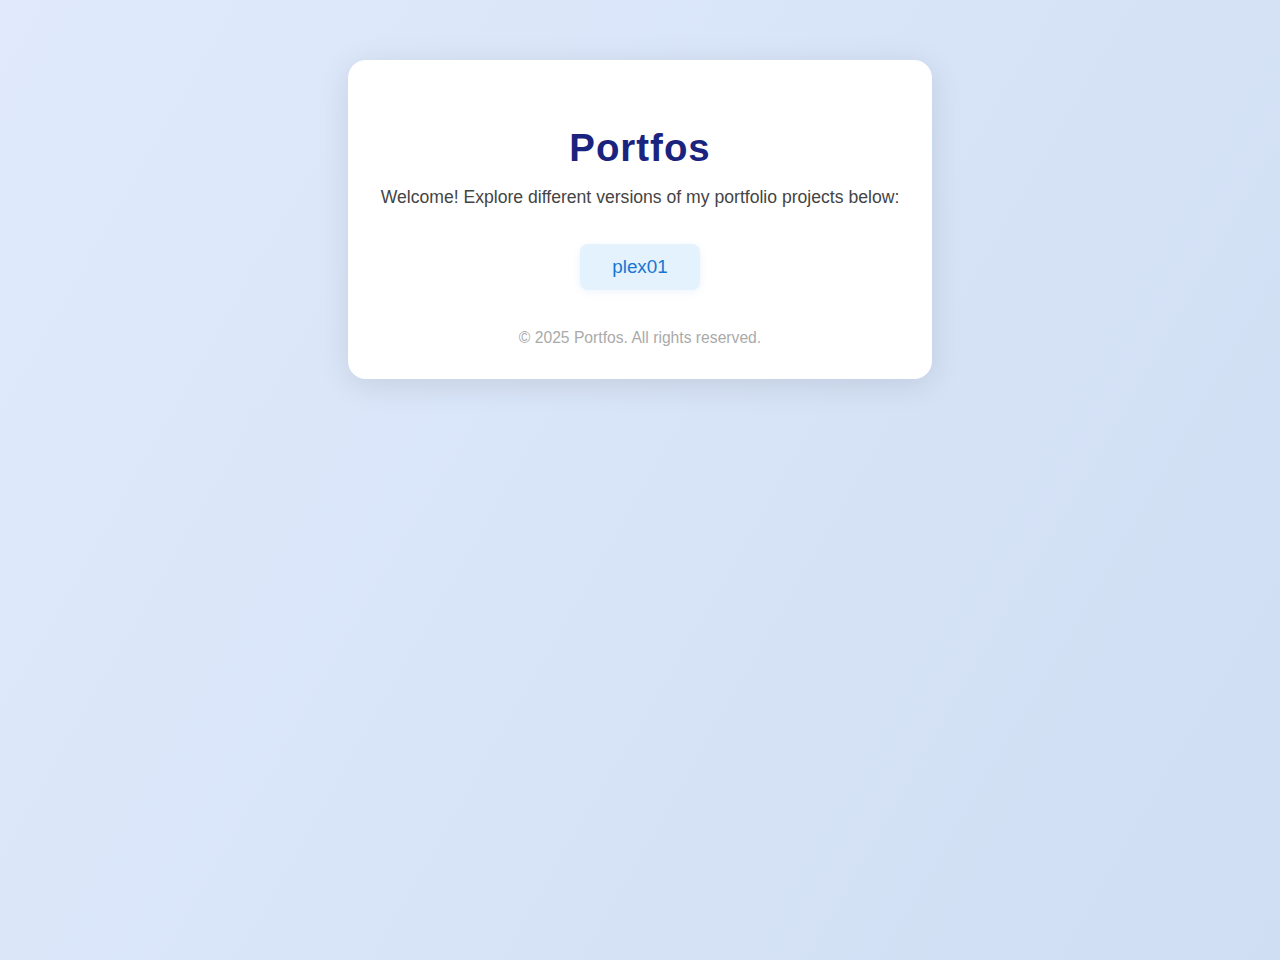
<file: index.html>
<!DOCTYPE html>
<html lang="en">
<head>
  <meta charset="UTF-8">
  <meta name="viewport" content="width=device-width, initial-scale=1.0">
  <title>Portfos - Portfolio Collection</title>
  <link rel="stylesheet" href="./main.css">
</head>
<body>
  <div class="container">
    <h1>Portfos</h1>
    <p>Welcome! Explore different versions of my portfolio projects below:</p>
    <ul>
      <li><a href="./plex01/">plex01</a></li>
    </ul>
    <div class="footer">&copy; 2025 Portfos. All rights reserved.</div>
  </div>
</body>
</html>
</file>
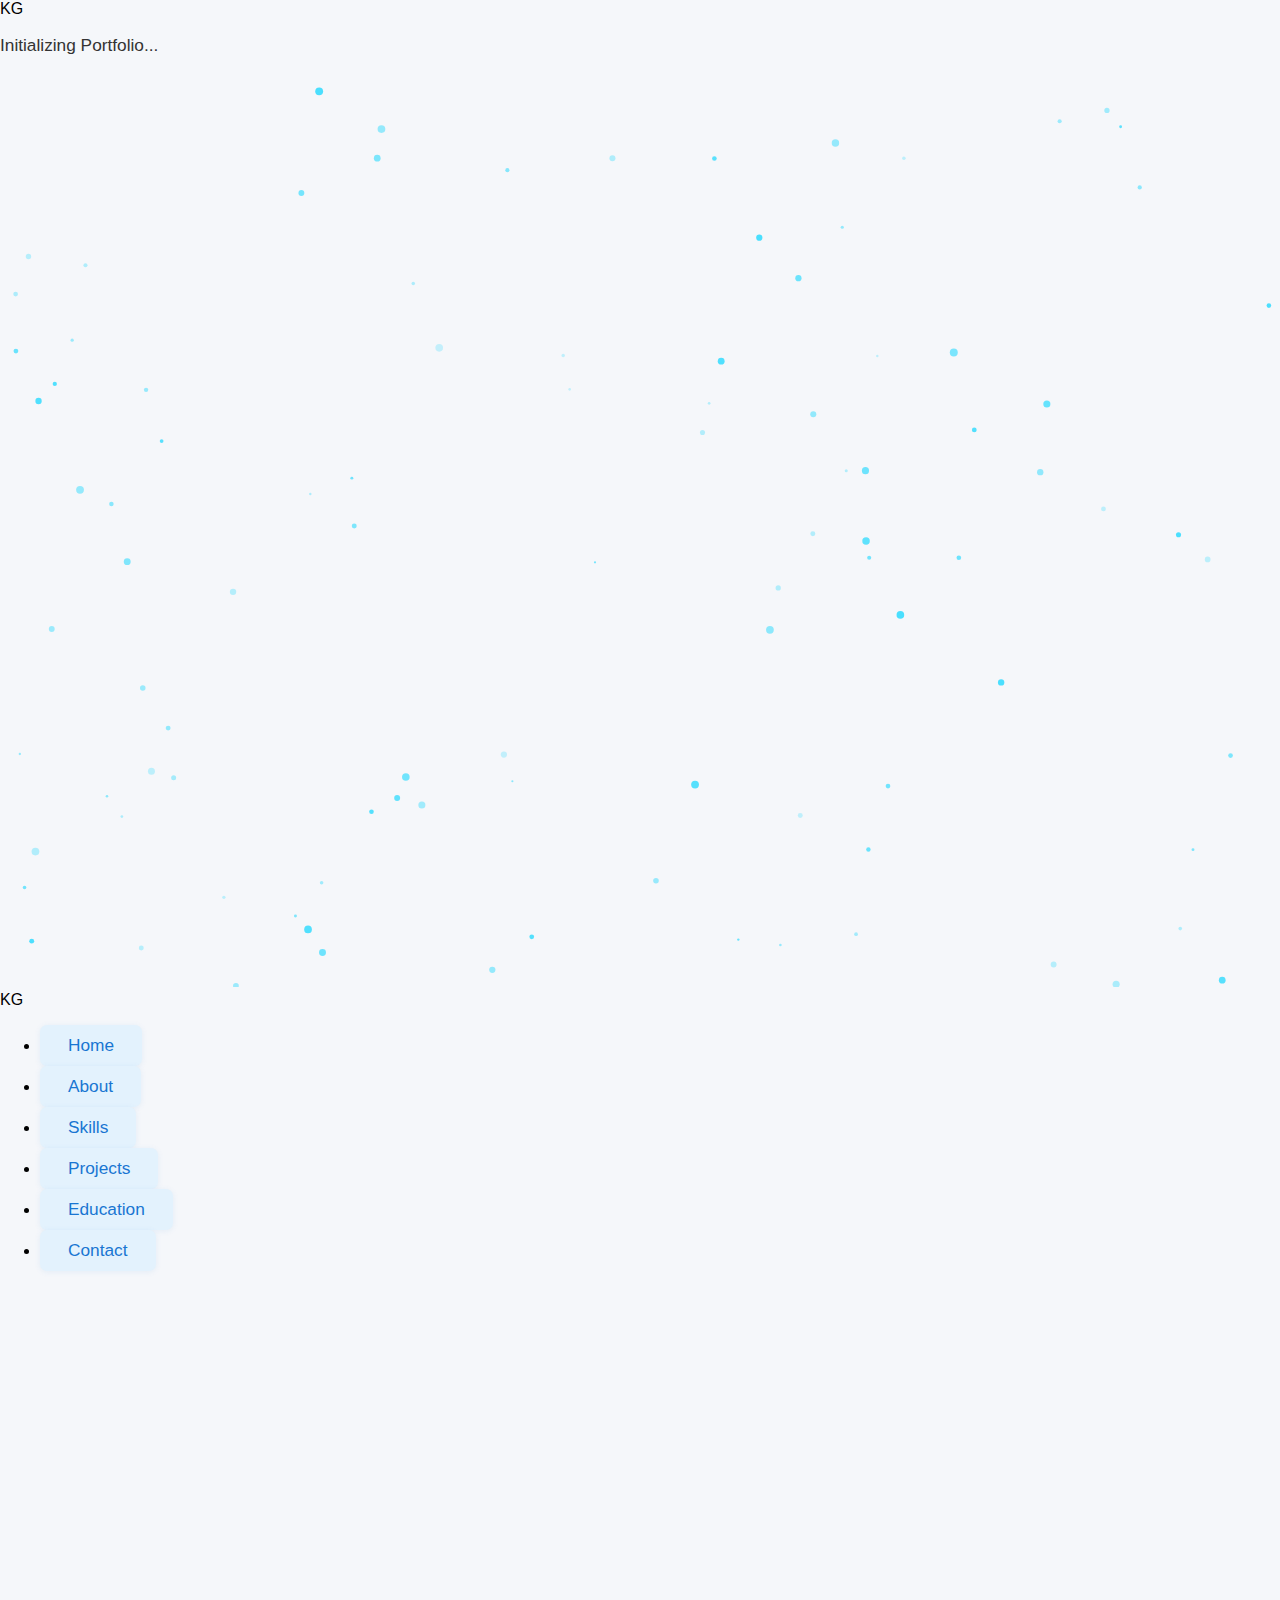
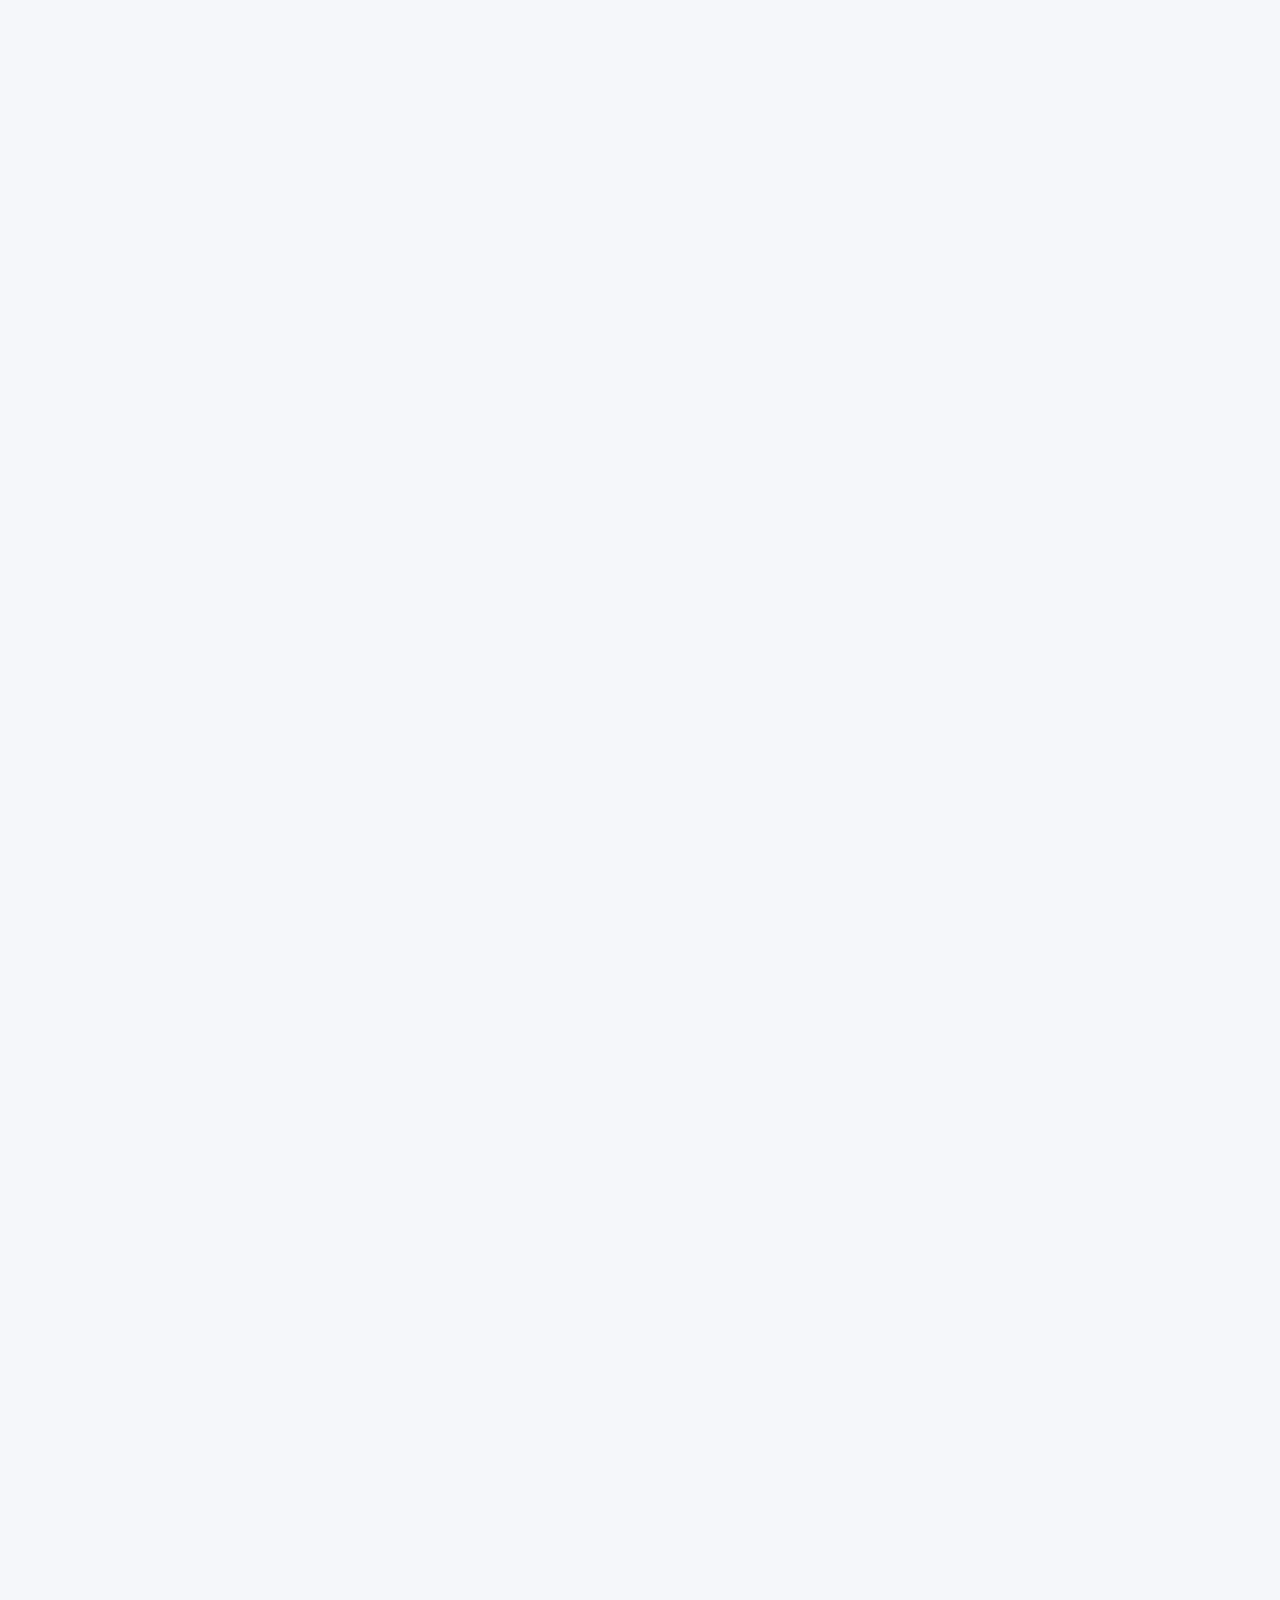
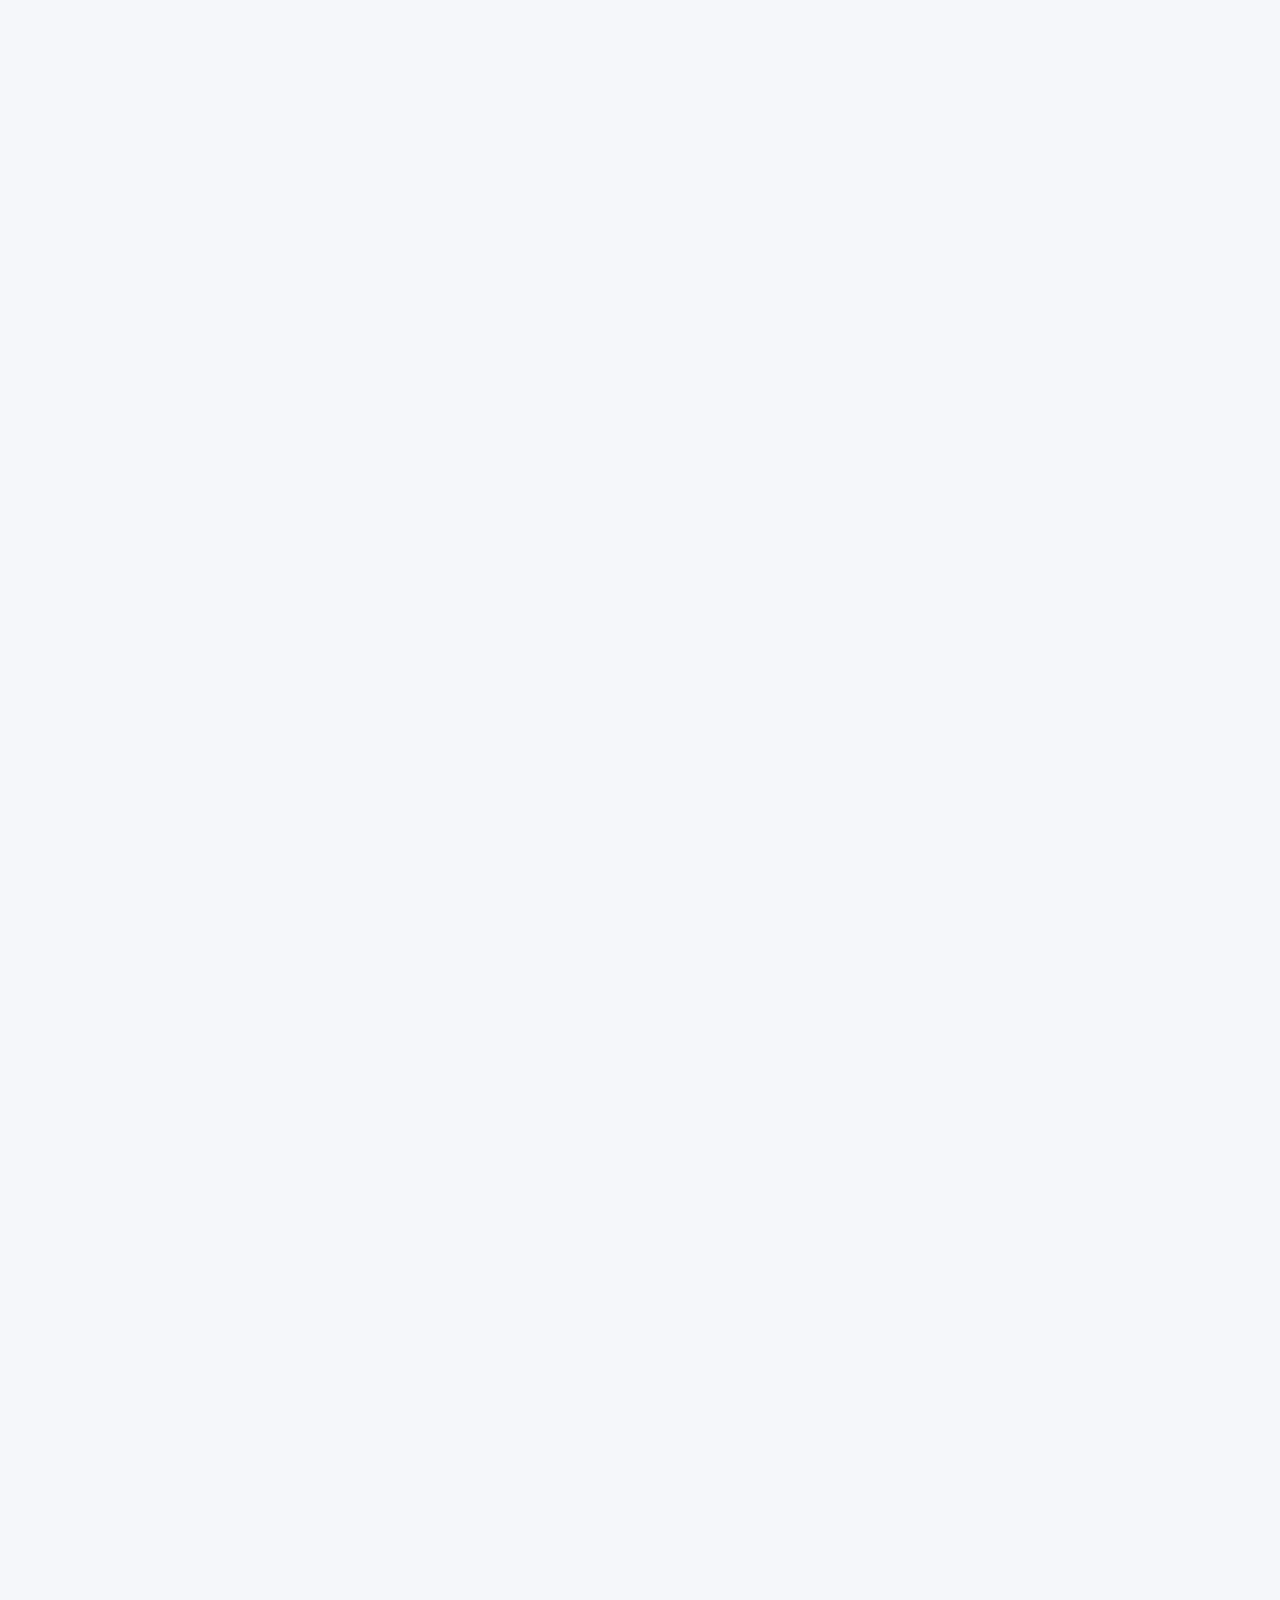
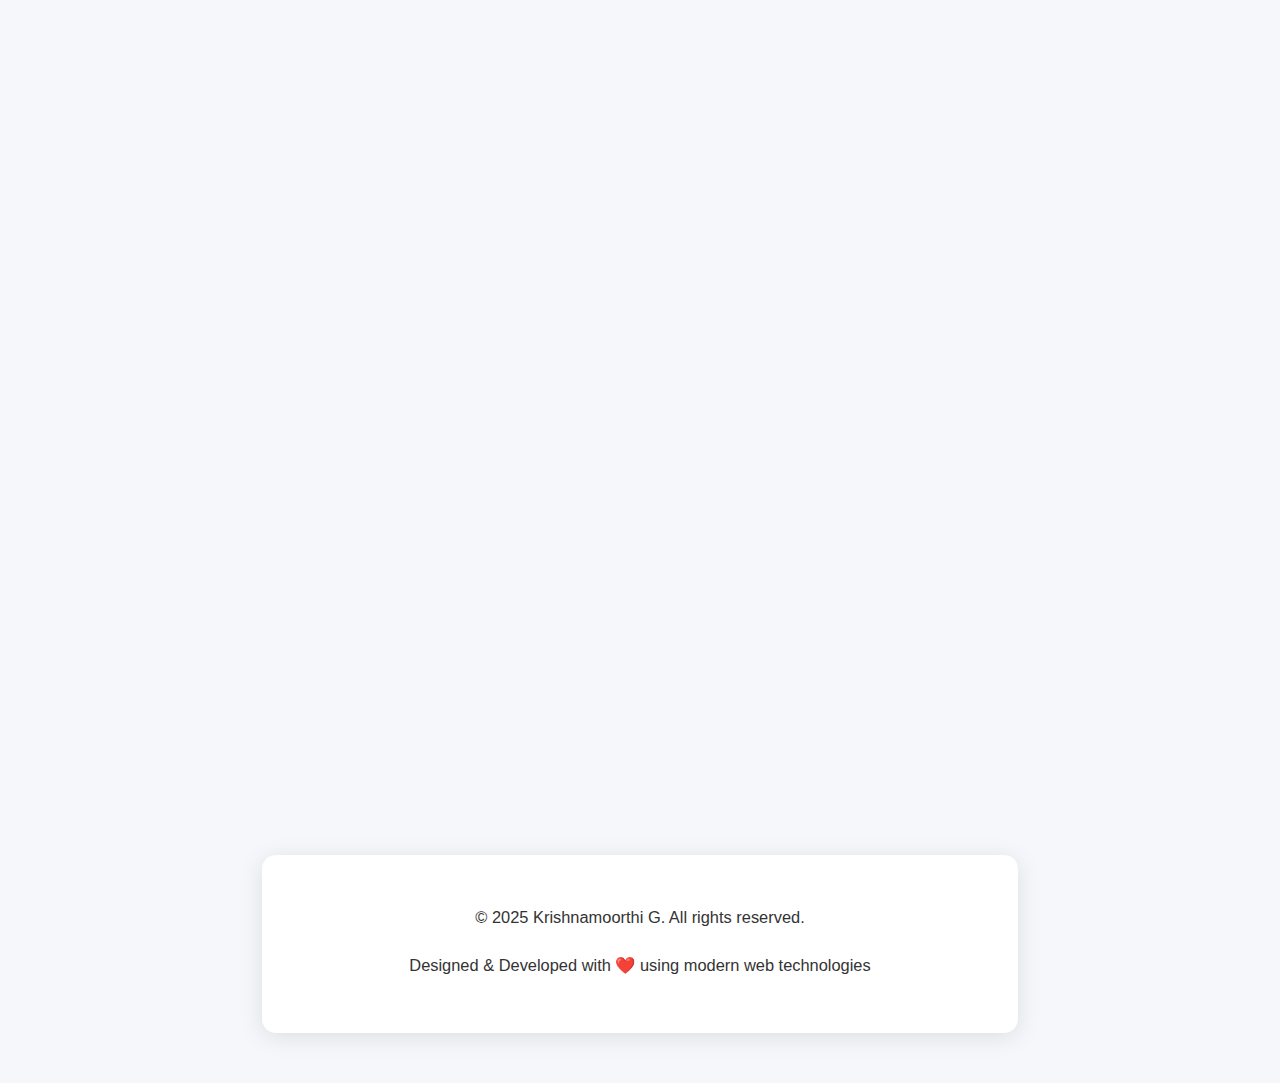
<file: plex01/index.html>
<!DOCTYPE html>
<html lang="en">
<head>
    <meta charset="UTF-8">
    <meta name="viewport" content="width=device-width, initial-scale=1.0">
    <title>Krishnamoorthi G | AI/ML Engineer | Portfolio</title>
    <link rel="stylesheet" href="style.css">
</head>
<body>
    <!-- Loading Screen -->
    <div class="loading-screen" id="loadingScreen">
        <div class="loading-content">
            <div class="loading-logo">
                <span class="logo-text">KG</span>
            </div>
            <div class="loading-bar">
                <div class="loading-progress"></div>
            </div>
            <p class="loading-text">Initializing Portfolio...</p>
        </div>
        <canvas class="loading-particles" id="loadingParticles"></canvas>
    </div>

    <!-- Custom Cursor -->
    <div class="cursor" id="cursor"></div>
    <div class="cursor-follower" id="cursorFollower"></div>

    <!-- Navigation -->
    <nav class="navbar" id="navbar">
        <div class="nav-container">
            <div class="nav-logo">
                <span class="logo-text">KG</span>
            </div>
            <ul class="nav-menu" id="navMenu">
                <li><a href="#hero" class="nav-link">Home</a></li>
                <li><a href="#about" class="nav-link">About</a></li>
                <li><a href="#skills" class="nav-link">Skills</a></li>
                <li><a href="#projects" class="nav-link">Projects</a></li>
                <li><a href="#education" class="nav-link">Education</a></li>
                <li><a href="#contact" class="nav-link">Contact</a></li>
            </ul>
            <div class="nav-toggle" id="navToggle">
                <span></span>
                <span></span>
                <span></span>
            </div>
        </div>
    </nav>

    <!-- Hero Section -->
    <section class="hero" id="hero">
        <canvas class="particles-canvas" id="particlesCanvas"></canvas>
        <div class="floating-shapes">
            <div class="shape shape-1"></div>
            <div class="shape shape-2"></div>
            <div class="shape shape-3"></div>
            <div class="shape shape-4"></div>
        </div>
        <div class="hero-content">
            <div class="hero-text">
                <h1 class="hero-title">
                    <span class="greeting">Hello, I'm</span>
                    <span class="name" id="typewriterName">Krishnamoorthi G</span>
                </h1>
                <p class="hero-subtitle" id="typewriterTitle">AI/ML Engineer | Software Developer | BE AIML Student</p>
                <p class="hero-tagline">Building the future with AI, one commit at a time</p>
                <div class="hero-buttons">
                    <a href="#projects" class="btn-primary magnetic">View My Work</a>
                    <a href="#contact" class="btn-secondary magnetic">Get In Touch</a>
                </div>
            </div>
            <div class="hero-scroll">
                <div class="scroll-indicator">
                    <span>Scroll Down</span>
                    <div class="scroll-arrow"></div>
                </div>
            </div>
        </div>
    </section>

    <!-- About Section -->
    <section class="about" id="about">
        <div class="container">
            <div class="section-header">
                <h2 class="section-title">About Me</h2>
                <div class="section-line"></div>
            </div>
            <div class="about-content">
                <div class="about-image">
                    <div class="image-container">
                        <div class="profile-placeholder">
                            <span class="profile-initials">KG</span>
                        </div>
                        <div class="image-glow"></div>
                    </div>
                </div>
                <div class="about-text">
                    <p class="about-bio">I am a highly motivated undergraduate student pursuing Computer Science and Engineering with a specialization in Artificial Intelligence and Machine Learning. Fascinated by the intricate complexities of AI, ML, Data Science, and Deep Learning, I am dedicated to deepening my understanding in these areas.</p>
                    <p class="about-goal">My goal is to leverage my technical skills to tackle practical, real-world challenges and contribute meaningfully through the development of impactful AI/ML solutions.</p>
                    <div class="about-stats">
                        <div class="stat-item">
                            <div class="stat-number">764</div>
                            <div class="stat-label">GitHub Contributions</div>
                        </div>
                        <div class="stat-item">
                            <div class="stat-number">8.11</div>
                            <div class="stat-label">Current CGPA</div>
                        </div>
                        <div class="stat-item">
                            <div class="stat-number">4+</div>
                            <div class="stat-label">Certifications</div>
                        </div>
                    </div>
                    <div class="interest-tags">
                        <span class="tag">Deep Learning</span>
                        <span class="tag">MLOps</span>
                        <span class="tag">Software Architecture</span>
                        <span class="tag">Data Science</span>
                    </div>
                </div>
            </div>
        </div>
    </section>

    <!-- Skills Section -->
    <section class="skills" id="skills">
        <div class="container">
            <div class="section-header">
                <h2 class="section-title">Skills & Expertise</h2>
                <div class="section-line"></div>
            </div>
            <div class="skills-grid">
                <div class="skill-category">
                    <h3 class="category-title">Programming Languages</h3>
                    <div class="skill-bars">
                        <div class="skill-bar" data-percentage="90">
                            <div class="skill-info">
                                <span class="skill-name">Python</span>
                                <span class="skill-percentage">90%</span>
                            </div>
                            <div class="skill-progress">
                                <div class="skill-fill"></div>
                            </div>
                        </div>
                        <div class="skill-bar" data-percentage="75">
                            <div class="skill-info">
                                <span class="skill-name">Java</span>
                                <span class="skill-percentage">75%</span>
                            </div>
                            <div class="skill-progress">
                                <div class="skill-fill"></div>
                            </div>
                        </div>
                        <div class="skill-bar" data-percentage="70">
                            <div class="skill-info">
                                <span class="skill-name">C</span>
                                <span class="skill-percentage">70%</span>
                            </div>
                            <div class="skill-progress">
                                <div class="skill-fill"></div>
                            </div>
                        </div>
                    </div>
                </div>
                
                <div class="skill-category">
                    <h3 class="category-title">AI/ML Technologies</h3>
                    <div class="skill-bars">
                        <div class="skill-bar" data-percentage="85">
                            <div class="skill-info">
                                <span class="skill-name">Machine Learning</span>
                                <span class="skill-percentage">85%</span>
                            </div>
                            <div class="skill-progress">
                                <div class="skill-fill"></div>
                            </div>
                        </div>
                        <div class="skill-bar" data-percentage="85">
                            <div class="skill-info">
                                <span class="skill-name">TensorFlow/Keras</span>
                                <span class="skill-percentage">85%</span>
                            </div>
                            <div class="skill-progress">
                                <div class="skill-fill"></div>
                            </div>
                        </div>
                        <div class="skill-bar" data-percentage="90">
                            <div class="skill-info">
                                <span class="skill-name">pandas</span>
                                <span class="skill-percentage">90%</span>
                            </div>
                            <div class="skill-progress">
                                <div class="skill-fill"></div>
                            </div>
                        </div>
                        <div class="skill-bar" data-percentage="85">
                            <div class="skill-info">
                                <span class="skill-name">NumPy</span>
                                <span class="skill-percentage">85%</span>
                            </div>
                            <div class="skill-progress">
                                <div class="skill-fill"></div>
                            </div>
                        </div>
                    </div>
                </div>

                <div class="skill-category">
                    <h3 class="category-title">Tools & Cloud</h3>
                    <div class="skill-bars">
                        <div class="skill-bar" data-percentage="90">
                            <div class="skill-info">
                                <span class="skill-name">VS Code</span>
                                <span class="skill-percentage">90%</span>
                            </div>
                            <div class="skill-progress">
                                <div class="skill-fill"></div>
                            </div>
                        </div>
                        <div class="skill-bar" data-percentage="85">
                            <div class="skill-info">
                                <span class="skill-name">Git/GitHub</span>
                                <span class="skill-percentage">85%</span>
                            </div>
                            <div class="skill-progress">
                                <div class="skill-fill"></div>
                            </div>
                        </div>
                        <div class="skill-bar" data-percentage="70">
                            <div class="skill-info">
                                <span class="skill-name">Microsoft Azure</span>
                                <span class="skill-percentage">70%</span>
                            </div>
                            <div class="skill-progress">
                                <div class="skill-fill"></div>
                            </div>
                        </div>
                    </div>
                </div>
            </div>
        </div>
    </section>

    <!-- Projects Section -->
    <section class="projects" id="projects">
        <div class="container">
            <div class="section-header">
                <h2 class="section-title">Featured Projects</h2>
                <div class="section-line"></div>
            </div>
            <div class="projects-grid">
                <div class="project-card featured magnetic" data-tilt>
                    <div class="project-image">
                        <div class="project-overlay">
                            <div class="project-tech">
                                <span class="tech-tag">Python</span>
                                <span class="tech-tag">TensorFlow</span>
                                <span class="tech-tag">LSTM</span>
                                <span class="tech-tag">Flask</span>
                            </div>
                        </div>
                    </div>
                    <div class="project-content">
                        <div class="project-badge">Featured</div>
                        <h3 class="project-title">AgriCast</h3>
                        <p class="project-subtitle">Predicting Agricultural Commodity Prices for a Sustainable Future</p>
                        <p class="project-description">Developed AgriCast, an AI solution leveraging LSTM networks in Python to forecast agricultural commodity prices, promoting informed decision-making for sustainable agriculture. Improved price prediction accuracy compared to traditional methods.</p>
                        <div class="project-links">
                            <a href="https://github.com/gkrishna247/AgriCast" target="_blank" class="project-link">
                                <span>GitHub</span>
                                <svg width="16" height="16" viewBox="0 0 24 24" fill="currentColor">
                                    <path d="M12 0c-6.626 0-12 5.373-12 12 0 5.302 3.438 9.8 8.207 11.387.599.111.793-.261.793-.577v-2.234c-3.338.726-4.033-1.416-4.033-1.416-.546-1.387-1.333-1.756-1.333-1.756-1.089-.745.083-.729.083-.729 1.205.084 1.839 1.237 1.839 1.237 1.07 1.834 2.807 1.304 3.492.997.107-.775.418-1.305.762-1.604-2.665-.305-5.467-1.334-5.467-5.931 0-1.311.469-2.381 1.236-3.221-.124-.303-.535-1.524.117-3.176 0 0 1.008-.322 3.301 1.23.957-.266 1.983-.399 3.003-.404 1.02.005 2.047.138 3.006.404 2.291-1.552 3.297-1.23 3.297-1.23.653 1.653.242 2.874.118 3.176.77.84 1.235 1.911 1.235 3.221 0 4.609-2.807 5.624-5.479 5.921.43.372.823 1.102.823 2.222v3.293c0 .319.192.694.801.576 4.765-1.589 8.199-6.086 8.199-11.386 0-6.627-5.373-12-12-12z"/>
                                </svg>
                            </a>
                        </div>
                    </div>
                </div>

                <div class="project-card magnetic" data-tilt>
                    <div class="project-content">
                        <h3 class="project-title">Python Full Stack Development</h3>
                        <p class="project-description">Comprehensive full-stack development projects showcasing web development skills with Python, HTML, CSS, and JavaScript.</p>
                        <div class="project-tech">
                            <span class="tech-tag">Python</span>
                            <span class="tech-tag">HTML</span>
                            <span class="tech-tag">CSS</span>
                            <span class="tech-tag">JavaScript</span>
                        </div>
                        <div class="project-links">
                            <a href="https://github.com/gkrishna247/PythonFullstack" target="_blank" class="project-link">
                                <span>GitHub</span>
                                <svg width="16" height="16" viewBox="0 0 24 24" fill="currentColor">
                                    <path d="M12 0c-6.626 0-12 5.373-12 12 0 5.302 3.438 9.8 8.207 11.387.599.111.793-.261.793-.577v-2.234c-3.338.726-4.033-1.416-4.033-1.416-.546-1.387-1.333-1.756-1.333-1.756-1.089-.745.083-.729.083-.729 1.205.084 1.839 1.237 1.839 1.237 1.07 1.834 2.807 1.304 3.492.997.107-.775.418-1.305.762-1.604-2.665-.305-5.467-1.334-5.467-5.931 0-1.311.469-2.381 1.236-3.221-.124-.303-.535-1.524.117-3.176 0 0 1.008-.322 3.301 1.23.957-.266 1.983-.399 3.003-.404 1.02.005 2.047.138 3.006.404 2.291-1.552 3.297-1.23 3.297-1.23.653 1.653.242 2.874.118 3.176.77.84 1.235 1.911 1.235 3.221 0 4.609-2.807 5.624-5.479 5.921.43.372.823 1.102.823 2.222v3.293c0 .319.192.694.801.576 4.765-1.589 8.199-6.086 8.199-11.386 0-6.627-5.373-12-12-12z"/>
                                </svg>
                            </a>
                        </div>
                    </div>
                </div>

                <div class="project-card magnetic" data-tilt>
                    <div class="project-content">
                        <h3 class="project-title">Data Structure Training</h3>
                        <p class="project-description">Implementation of various data structures and algorithms for competitive programming and technical interviews.</p>
                        <div class="project-tech">
                            <span class="tech-tag">Python</span>
                            <span class="tech-tag">Algorithms</span>
                            <span class="tech-tag">Data Structures</span>
                        </div>
                        <div class="project-links">
                            <a href="https://github.com/gkrishna247/dataStructTrain" target="_blank" class="project-link">
                                <span>GitHub</span>
                                <svg width="16" height="16" viewBox="0 0 24 24" fill="currentColor">
                                    <path d="M12 0c-6.626 0-12 5.373-12 12 0 5.302 3.438 9.8 8.207 11.387.599.111.793-.261.793-.577v-2.234c-3.338.726-4.033-1.416-4.033-1.416-.546-1.387-1.333-1.756-1.333-1.756-1.089-.745.083-.729.083-.729 1.205.084 1.839 1.237 1.839 1.237 1.07 1.834 2.807 1.304 3.492.997.107-.775.418-1.305.762-1.604-2.665-.305-5.467-1.334-5.467-5.931 0-1.311.469-2.381 1.236-3.221-.124-.303-.535-1.524.117-3.176 0 0 1.008-.322 3.301 1.23.957-.266 1.983-.399 3.003-.404 1.02.005 2.047.138 3.006.404 2.291-1.552 3.297-1.23 3.297-1.23.653 1.653.242 2.874.118 3.176.77.84 1.235 1.911 1.235 3.221 0 4.609-2.807 5.624-5.479 5.921.43.372.823 1.102.823 2.222v3.293c0 .319.192.694.801.576 4.765-1.589 8.199-6.086 8.199-11.386 0-6.627-5.373-12-12-12z"/>
                                </svg>
                            </a>
                        </div>
                    </div>
                </div>
            </div>
        </div>
    </section>

    <!-- Education Section -->
    <section class="education" id="education">
        <div class="container">
            <div class="section-header">
                <h2 class="section-title">Education & Certifications</h2>
                <div class="section-line"></div>
            </div>
            <div class="education-content">
                <div class="education-timeline">
                    <div class="timeline-item" data-animate>
                        <div class="timeline-marker"></div>
                        <div class="timeline-content">
                            <div class="timeline-year">2022 - 2026</div>
                            <h3 class="timeline-title">BE - Artificial Intelligence and Machine Learning</h3>
                            <p class="timeline-institution">K.S. Rangasamy College of Technology</p>
                            <p class="timeline-location">Tiruchengode, Tamil Nadu, India</p>
                            <div class="timeline-grade">CGPA: 8.11</div>
                        </div>
                    </div>
                    <div class="timeline-item" data-animate>
                        <div class="timeline-marker"></div>
                        <div class="timeline-content">
                            <div class="timeline-year">2022</div>
                            <h3 class="timeline-title">Class XII (HSC)</h3>
                            <p class="timeline-institution">Government Higher Secondary School</p>
                            <p class="timeline-location">Alagappampalayam Pudur, Salem</p>
                            <div class="timeline-grade">77.5%</div>
                        </div>
                    </div>
                    <div class="timeline-item" data-animate>
                        <div class="timeline-marker"></div>
                        <div class="timeline-content">
                            <div class="timeline-year">2020</div>
                            <h3 class="timeline-title">Class X (SSLC)</h3>
                            <p class="timeline-institution">Government Higher Secondary School</p>
                            <p class="timeline-location">Alagappampalayam Pudur, Salem</p>
                            <div class="timeline-grade">81.8%</div>
                        </div>
                    </div>
                </div>
                <div class="certifications">
                    <h3 class="certifications-title">Certifications</h3>
                    <div class="cert-grid">
                        <div class="cert-card magnetic">
                            <div class="cert-header">
                                <h4 class="cert-name">Practical Machine Learning</h4>
                                <span class="cert-date">Oct 2024</span>
                            </div>
                            <p class="cert-issuer">GUVI (Google for Education Partner)</p>
                        </div>
                        <div class="cert-card magnetic">
                            <div class="cert-header">
                                <h4 class="cert-name">Elite Certification in Python for Data Science</h4>
                                <span class="cert-date">2023</span>
                            </div>
                            <p class="cert-issuer">NPTEL (IIT Madras)</p>
                        </div>
                        <div class="cert-card magnetic">
                            <div class="cert-header">
                                <h4 class="cert-name">Elite Certification in Demystifying Networking</h4>
                                <span class="cert-date">2024</span>
                            </div>
                            <p class="cert-issuer">NPTEL (IIT Madras)</p>
                        </div>
                        <div class="cert-card magnetic">
                            <div class="cert-header">
                                <h4 class="cert-name">Problem Solving Through Programming in C</h4>
                                <span class="cert-date">2023</span>
                            </div>
                            <p class="cert-issuer">NPTEL (IIT Madras)</p>
                        </div>
                    </div>
                </div>
            </div>
        </div>
    </section>

    <!-- Contact Section -->
    <section class="contact" id="contact">
        <div class="container">
            <div class="section-header">
                <h2 class="section-title">Let's Connect</h2>
                <div class="section-line"></div>
            </div>
            <div class="contact-content">
                <div class="contact-info">
                    <h3 class="contact-subtitle">Get In Touch</h3>
                    <p class="contact-description">I'm always interested in new opportunities and exciting projects. Let's discuss how we can work together!</p>
                    <div class="contact-details">
                        <div class="contact-item">
                            <div class="contact-icon">📧</div>
                            <div class="contact-text">
                                <span class="contact-label">Email</span>
                                <a href="mailto:krishnamoorthitech2224@gmail.com" class="contact-value">krishnamoorthitech2224@gmail.com</a>
                            </div>
                        </div>
                        <div class="contact-item">
                            <div class="contact-icon">📱</div>
                            <div class="contact-text">
                                <span class="contact-label">Phone</span>
                                <a href="tel:+918015818811" class="contact-value">+91 8015818811</a>
                            </div>
                        </div>
                        <div class="contact-item">
                            <div class="contact-icon">📍</div>
                            <div class="contact-text">
                                <span class="contact-label">Location</span>
                                <span class="contact-value">Salem, Tamil Nadu, India</span>
                            </div>
                        </div>
                    </div>
                    <div class="social-links">
                        <a href="https://linkedin.com/in/gkrishna247" target="_blank" class="social-link magnetic">
                            <svg width="24" height="24" viewBox="0 0 24 24" fill="currentColor">
                                <path d="M20.447 20.452h-3.554v-5.569c0-1.328-.027-3.037-1.852-3.037-1.853 0-2.136 1.445-2.136 2.939v5.667H9.351V9h3.414v1.561h.046c.477-.9 1.637-1.85 3.37-1.85 3.601 0 4.267 2.37 4.267 5.455v6.286zM5.337 7.433c-1.144 0-2.063-.926-2.063-2.065 0-1.138.92-2.063 2.063-2.063 1.14 0 2.064.925 2.064 2.063 0 1.139-.925 2.065-2.064 2.065zm1.782 13.019H3.555V9h3.564v11.452zM22.225 0H1.771C.792 0 0 .774 0 1.729v20.542C0 23.227.792 24 1.771 24h20.451C23.2 24 24 23.227 24 22.271V1.729C24 .774 23.2 0 22.222 0h.003z"/>
                            </svg>
                        </a>
                        <a href="https://github.com/gkrishna247" target="_blank" class="social-link magnetic">
                            <svg width="24" height="24" viewBox="0 0 24 24" fill="currentColor">
                                <path d="M12 0c-6.626 0-12 5.373-12 12 0 5.302 3.438 9.8 8.207 11.387.599.111.793-.261.793-.577v-2.234c-3.338.726-4.033-1.416-4.033-1.416-.546-1.387-1.333-1.756-1.333-1.756-1.089-.745.083-.729.083-.729 1.205.084 1.839 1.237 1.839 1.237 1.07 1.834 2.807 1.304 3.492.997.107-.775.418-1.305.762-1.604-2.665-.305-5.467-1.334-5.467-5.931 0-1.311.469-2.381 1.236-3.221-.124-.303-.535-1.524.117-3.176 0 0 1.008-.322 3.301 1.23.957-.266 1.983-.399 3.003-.404 1.02.005 2.047.138 3.006.404 2.291-1.552 3.297-1.23 3.297-1.23.653 1.653.242 2.874.118 3.176.77.84 1.235 1.911 1.235 3.221 0 4.609-2.807 5.624-5.479 5.921.43.372.823 1.102.823 2.222v3.293c0 .319.192.694.801.576 4.765-1.589 8.199-6.086 8.199-11.386 0-6.627-5.373-12-12-12z"/>
                            </svg>
                        </a>
                    </div>
                </div>
                <div class="contact-form-container">
                    <form class="contact-form" id="contactForm">
                        <div class="form-group">
                            <label for="name" class="form-label">Name</label>
                            <input type="text" id="name" name="name" class="form-control" required>
                        </div>
                        <div class="form-group">
                            <label for="email" class="form-label">Email</label>
                            <input type="email" id="email" name="email" class="form-control" required>
                        </div>
                        <div class="form-group">
                            <label for="subject" class="form-label">Subject</label>
                            <input type="text" id="subject" name="subject" class="form-control" required>
                        </div>
                        <div class="form-group">
                            <label for="message" class="form-label">Message</label>
                            <textarea id="message" name="message" rows="5" class="form-control" required></textarea>
                        </div>
                        <button type="submit" class="btn-primary btn-full-width magnetic">
                            <span class="btn-text">Send Message</span>
                            <span class="btn-loader">Sending...</span>
                        </button>
                    </form>
                </div>
            </div>
        </div>
    </section>

    <!-- Footer -->
    <footer class="footer">
        <div class="container">
            <div class="footer-content">
                <p>&copy; 2025 Krishnamoorthi G. All rights reserved.</p>
                <p>Designed & Developed with ❤️ using modern web technologies</p>
            </div>
        </div>
    </footer>

    <script src="app.js"></script>
</body>
</html>
</file>
<file: main.css>
body {
  font-family: 'Segoe UI', Arial, sans-serif;
  background: linear-gradient(120deg, #e0eafc 0%, #cfdef3 100%);
  margin: 0;
  padding: 0;
  min-height: 100vh;
}
.container {
  max-width: 520px;
  margin: 60px auto;
  background: #fff;
  border-radius: 18px;
  box-shadow: 0 6px 32px rgba(0,0,0,0.10);
  padding: 40px 32px 32px 32px;
  text-align: center;
}
h1 {
  color: #1a237e;
  font-size: 2.4em;
  margin-bottom: 0.2em;
  letter-spacing: 1px;
}
p {
  color: #444;
  font-size: 1.1em;
  margin-bottom: 2em;
}
ul {
  list-style: none;
  padding: 0;
  margin: 0 0 1.5em 0;
}
li {
  margin: 22px 0;
}
a {
  color: #1976d2;
  background: #e3f2fd;
  padding: 12px 32px;
  border-radius: 8px;
  text-decoration: none;
  font-size: 1.18em;
  font-weight: 500;
  box-shadow: 0 2px 8px rgba(25, 118, 210, 0.08);
  transition: background 0.2s, color 0.2s, box-shadow 0.2s;
  display: inline-block;
}
a:hover {
  background: #1976d2;
  color: #fff;
  box-shadow: 0 4px 16px rgba(25, 118, 210, 0.16);
}
.footer {
  margin-top: 2.5em;
  color: #aaa;
  font-size: 0.98em;
}
</file>
<file: plex01/style.css>
/* main.css is used for the root index page. This is style.css for plex01 portfolio. */
body {
  font-family: 'Segoe UI', Arial, sans-serif;
  background: #f5f7fa;
  margin: 0;
  padding: 0;
  min-height: 100vh;
}

.container {
  max-width: 700px;
  margin: 50px auto;
  background: #fff;
  border-radius: 14px;
  box-shadow: 0 4px 24px rgba(0,0,0,0.10);
  padding: 36px 28px 28px 28px;
  text-align: center;
}

h1 {
  color: #1565c0;
  font-size: 2.2em;
  margin-bottom: 0.3em;
  letter-spacing: 1px;
}

p {
  color: #333;
  font-size: 1.08em;
  margin-bottom: 1.8em;
}

a {
  color: #1976d2;
  background: #e3f2fd;
  padding: 10px 28px;
  border-radius: 7px;
  text-decoration: none;
  font-size: 1.08em;
  font-weight: 500;
  box-shadow: 0 1px 6px rgba(25, 118, 210, 0.08);
  transition: background 0.2s, color 0.2s, box-shadow 0.2s;
  display: inline-block;
}

a:hover {
  background: #1976d2;
  color: #fff;
  box-shadow: 0 2px 12px rgba(25, 118, 210, 0.16);
}

.footer {
  margin-top: 2em;
  color: #aaa;
  font-size: 0.95em;
}
</file>
